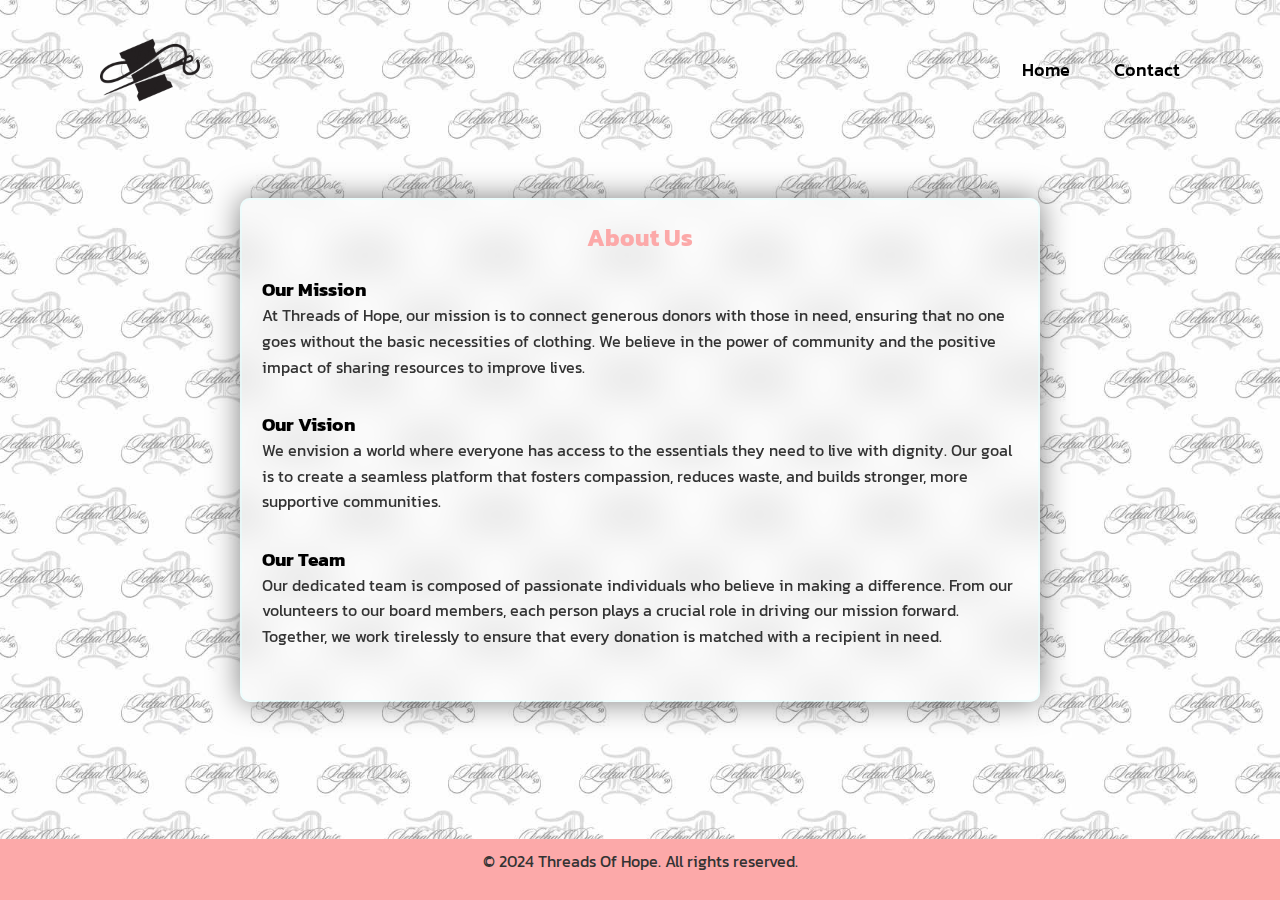
<file: about us.html>
<!DOCTYPE html>
<html lang="en">

<head>
    <meta charset="UTF-8">
    <meta http-equiv="X-UA-Compatible" content="IE=edge">
    <meta name="viewport" content="width=device-width,initial-scale=1.0">
    <title>Threads Of Hope</title>
    <link href="abouusStyle.css" rel="stylesheet">
	<link rel="stylesheet" href="abouusStyle.css">
</head>

<body>
    <header>
        <img src="Logo.png" width="100px" height="100px">
        <nav class="navigation">
            <a href="home.html">Home</a>
            <a href="contact.html">Contact</a>
        </nav>
    </header>
    
    <div class="container">
        <h2>About Us</h2>
        
        <div class="mission">
            <h3>Our Mission</h3>
            <p>At Threads of Hope, our mission is to connect generous donors with those in need, ensuring that no one goes without the basic necessities of clothing. We believe in the power of community and the positive impact of sharing resources to improve lives.</p>
        </div>
        
        <div class="vision">
            <h3>Our Vision</h3>
            <p>We envision a world where everyone has access to the essentials they need to live with dignity. Our goal is to create a seamless platform that fosters compassion, reduces waste, and builds stronger, more supportive communities.</p>
        </div>
        
        <div class="team">
            <h3>Our Team</h3>
            <p>Our dedicated team is composed of passionate individuals who believe in making a difference. From our volunteers to our board members, each person plays a crucial role in driving our mission forward. Together, we work tirelessly to ensure that every donation is matched with a recipient in need.</p>
        </div>
        
    </div>

    <footer>
        <p>&copy; 2024 Threads Of Hope. All rights reserved.</p>
    </footer>
</body>
</html>
</file>
<file: abouusStyle.css>
@import url(https://fonts.googleapis.com/css2?family=Kanit:ital,wght@0,300;1,600;1,800&display=swap);

*{
    margin: 0;
    padding: 0;
    box-sizing: border-box;
    font-family: 'Kanit', sans-serif;
}

body {
    display: flex;
    justify-content: center;
    align-items: center;
    min-height: 100vh;
    background: url(background.jpg) no-repeat;
    background-size: cover;
    background-position: center;
}

header {
    position: fixed;
    top: 0;
    left: 0;
    width: 100%;
    padding: 20px 100px;
    display: flex;
    justify-content: space-between;
    align-items: center;
    z-index: 99;
}

.logo {
    font-size: 2em;
    color: black;
    user-select: none;
}

.navigation a {
    position: relative;
    font-size: 1.1em;
    color: black;
    text-decoration: none;
    font-weight: 500;
    margin-left: 40px;
}

.navigation a::after {
    content: '';
    position: absolute;
    left: 0;
    bottom: -6px;
    width: 100%;
    height: 3px;
    background: #FCA9A9;
    border-radius: 5px;
    transform: scaleX(0);
    transition: transform .2s;
}

.navigation a:hover::after{
    transform: scaleX(1);
}

.navigation .btnSignOut-popup {
    width: 130px;
    height: 50px;
    background: transparent;
    border: 2px solid black;
    outline: none;
    border-radius: 6px;
    cursor: pointer;
    font-size: 1.1em;
    color: black;
    font-weight: 500;
    margin-left: 40px;
    transition: .2s;
}

.navigation .btnSignOut-popup:hover {
    background: #ABFF77;
    color: black;
}


.container {
    flex: 1;
    padding: 20px;
    background: transparent;
    border: 2px solid rgba(225, 255, 255, .5);
    border-radius: 10px;
    backdrop-filter: blur(20px);
    box-shadow: 0 0 30px rgba(0, 0, 0, .5);
    width: 100%;
    max-width: 800px;
    margin: 20px auto;
}

h2 {
    margin-bottom: 20px;
    color: #FCA9A9;
    text-align: center;
}

p {
    margin-bottom: 15px;
    line-height: 1.6;
    color: #333;
}

.mission, .vision, .team {
    margin-bottom: 30px;
}

footer {
    width: 100%;
    padding: 10px;
    background-color: #FCA9A9;
    color: black;
    text-align: center;
    position: fixed;
    bottom: 0;
}
</file>
